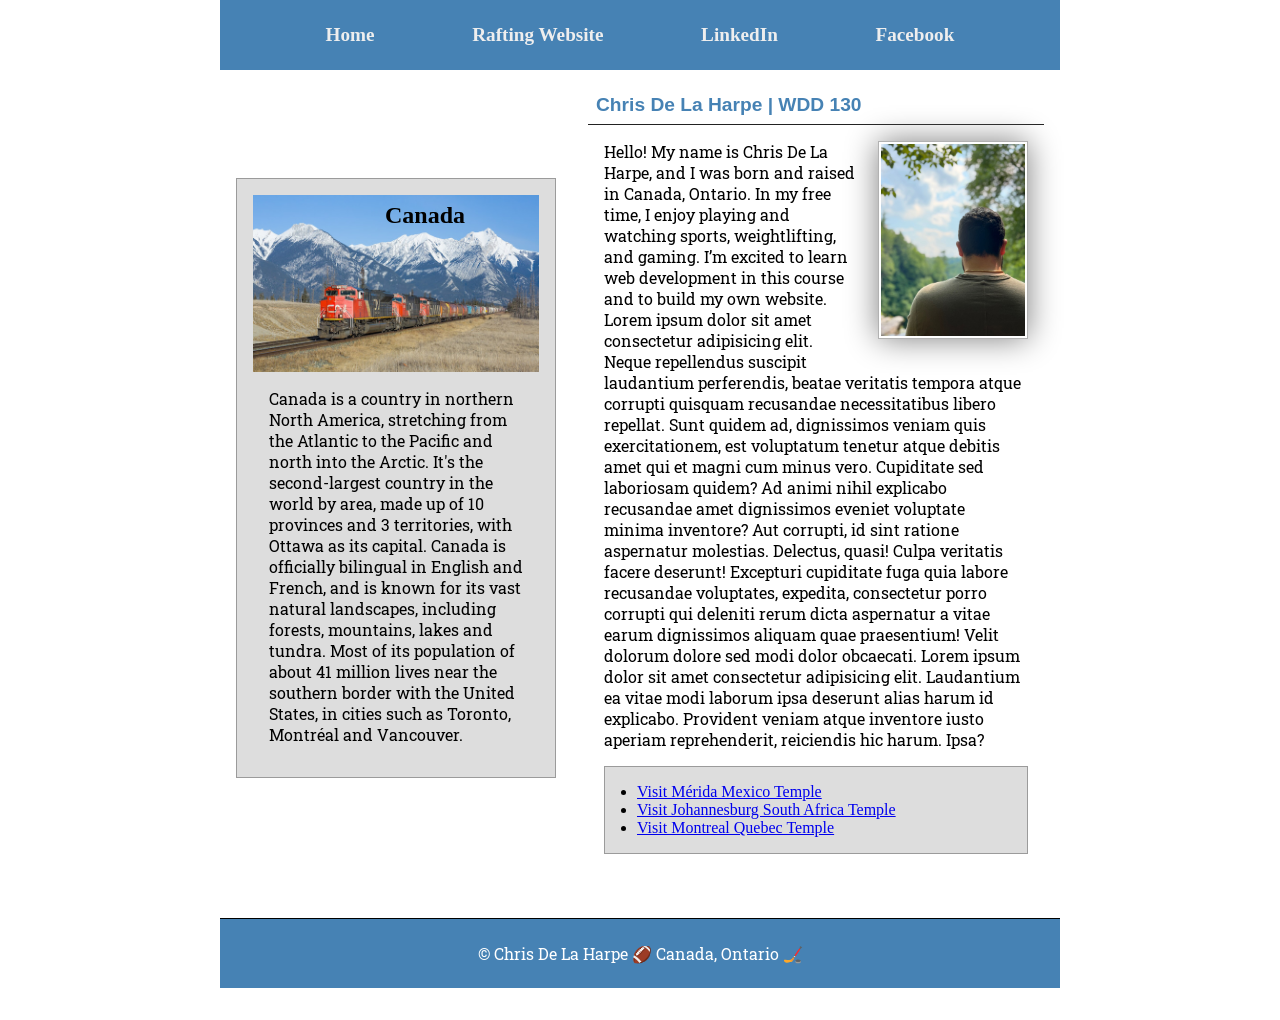
<file: index.html>
<!-- 11 November 2026 -->
<!DOCTYPE html>
<html lang="en">

<head>
    <meta charset="UTF-8">
    <meta name="viewport" content="width=device-width, initial-scale=1.0">
    <title>Chris De La Harpe | WDD 130</title>
    <meta name="description" content="Chris De La Harpe, WDD 130, Home page for WDD 130 class">
    <meta name="author" content="Chris De La Harpe">
    <link href="https://fonts.googleapis.com/css2?family=Google+Sans+Flex:opsz,wght@1..144,1..1000&family=Roboto+Slab:wght@100..900&display=swap" rel="stylesheet">
    <link rel="stylesheet" href="styles/styles.css">

<body>

    <!-- Nav Bar -->
    <header>
        <nav>
            <a href="#">Home</a>
            <a href="wwr/">Rafting Website</a>
            <a href="https://linkedin.com.">LinkedIn</a>
            <a href="https://facebook.com.">Facebook</a>
        </nav>
    </header>

    <!-- Main -->
    <div class="grid">
        <main>
            <h1>Chris De La Harpe | WDD 130</h1>
            <img src="images/profile.jpg" alt="Photo of Chris De La Harpe facing nature" width="200">
            <p>Hello! My name is Chris De La Harpe, and I was born and raised in Canada, Ontario. In my free time, I enjoy playing and watching sports, weightlifting, and gaming. I’m excited to learn web development in this course and to build my own website.
                Lorem ipsum dolor sit amet consectetur adipisicing elit. Neque repellendus suscipit laudantium perferendis, beatae veritatis tempora atque corrupti quisquam recusandae necessitatibus libero repellat. Sunt quidem ad, dignissimos veniam quis exercitationem, est voluptatum tenetur atque debitis amet qui et magni cum minus vero. Cupiditate sed laboriosam quidem? Ad animi nihil explicabo recusandae amet dignissimos eveniet voluptate minima inventore? Aut corrupti, id sint ratione aspernatur molestias. Delectus, quasi! Culpa veritatis facere deserunt! Excepturi cupiditate fuga quia labore recusandae voluptates, expedita, consectetur porro corrupti qui deleniti rerum dicta aspernatur a vitae earum dignissimos aliquam quae praesentium! Velit dolorum dolore sed modi dolor obcaecati. Lorem ipsum dolor sit amet consectetur adipisicing elit. Laudantium ea vitae modi laborum ipsa deserunt alias harum id explicabo. Provident veniam atque inventore iusto aperiam reprehenderit, reiciendis hic harum. Ipsa?
            </p>
            <ul class="box indent">
                <li><a href="https://www.churchofjesuschrist.org/temples/details/merida-mexico-temple?lang=eng" target="_blank" rel="noopener">Visit Mérida Mexico Temple</a></li>
                <li><a href="https://www.churchofjesuschrist.org/temples/details/johannesburg-south-africa-temple?lang=eng" target="_blank" rel="noopener">Visit Johannesburg South Africa Temple</a></li>
                <li><a href="https://www.churchofjesuschrist.org/temples/details/montreal-quebec-temple?lang=eng" target="_blank" rel="noopener">Visit Montreal Quebec Temple</a></li>
            </ul>
        </main>
        <!-- Aside -->
        <aside class="box">
            <h2>Canada</h2>
            <img src="images/canada.jpg" alt="Freight train between Hinton and Jasper, Canada">
            <p>
                Canada is a country in northern North America, stretching from the Atlantic to the Pacific and north into the Arctic. It's the second-largest country in the world by area, made up of 10 provinces and 3 territories, with Ottawa as its capital. Canada is officially bilingual in English and French, and is known for its vast natural landscapes, including forests, mountains, lakes and tundra. Most of its population of about 41 million lives near the southern border with the United States, in cities such as Toronto, Montréal and Vancouver.
            </p>
        </aside>
    </div>

    <footer>
        <p>&copy; Chris De La Harpe 🏈 Canada, Ontario 🏒</p>
    </footer>
</body>

</html>
</file>
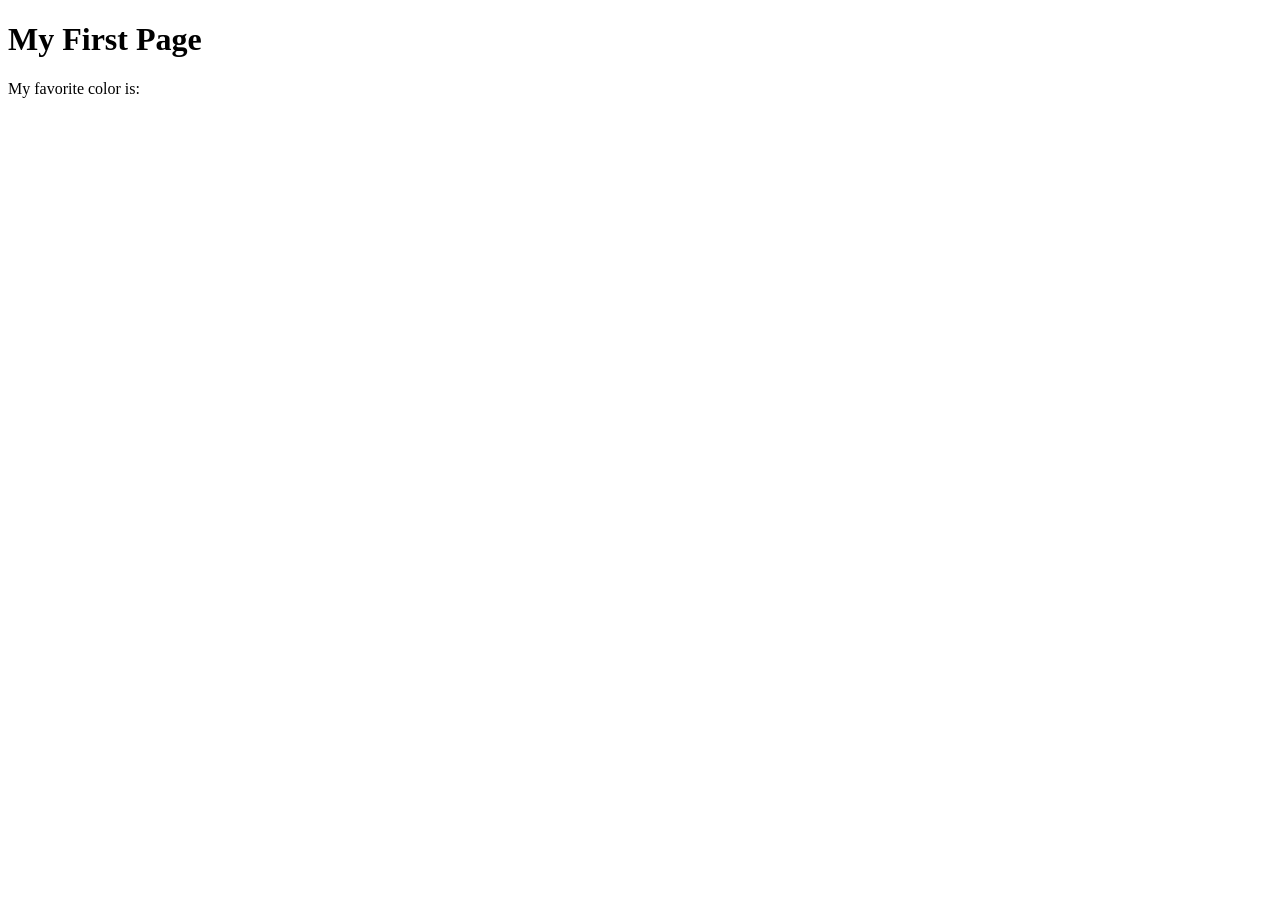
<file: week01/first-page.html>
<!DOCTYPE html>
<html lang="en">

<head>
    <meta charset="UTF-8">
    <meta name="viewport" content="width=device-width, initial-scale=1.0">
    <title>My First Page</title>
</head>

<body>
    <h1>My First Page</h1>
    <p>My favorite color is: </p>
</body>

</html>
</file>
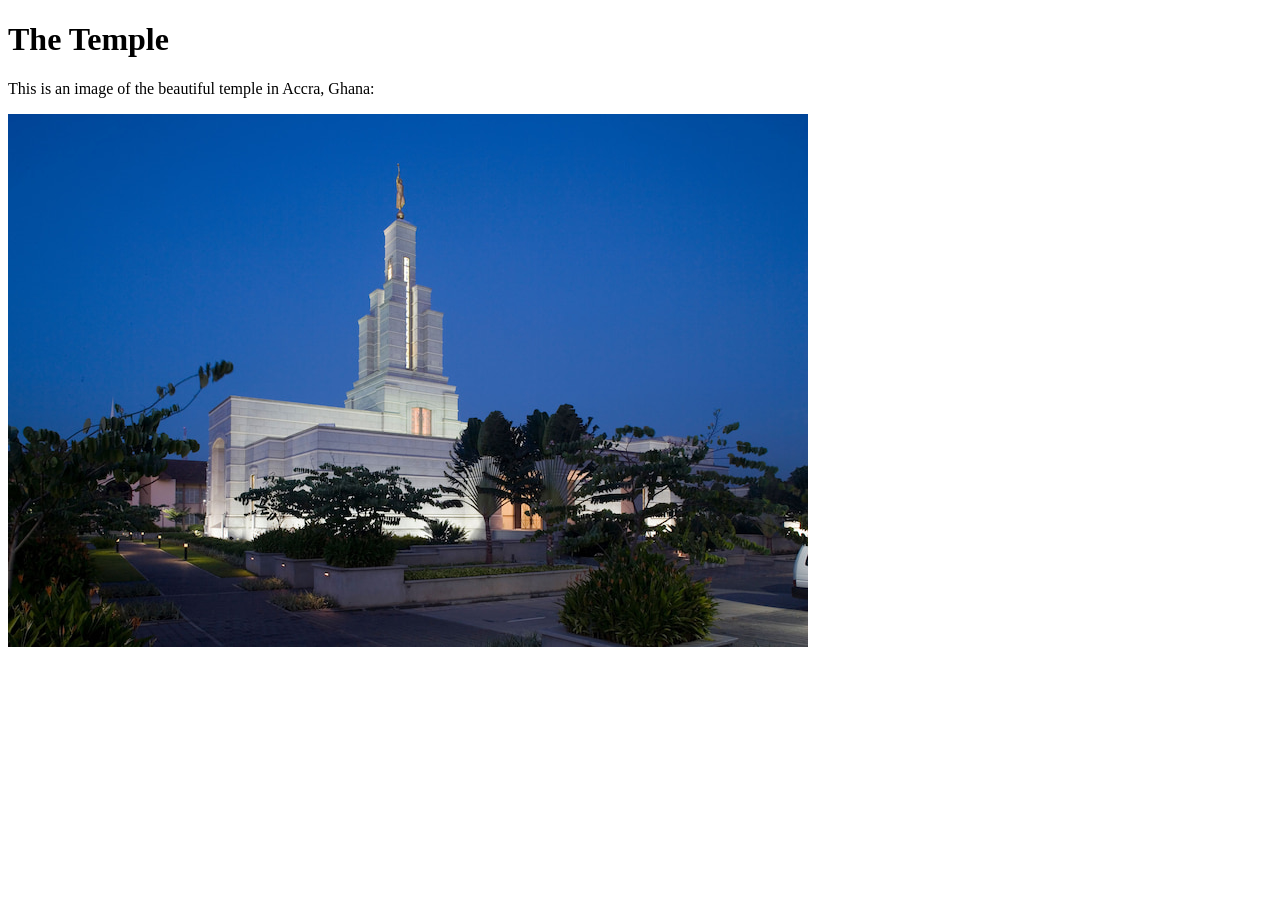
<file: week01/images-solution.html>
<!DOCTYPE html>
<html lang="en">

<head>
    <meta charset="UTF-8">
    <meta name="viewport" content="width=device-width, initial-scale=1.0">
    <title>Temple Image</title>
</head>

<body>
    <h1>The Temple</h1>
    <p>This is an image of the beautiful temple in Accra, Ghana:</p>
    <img src="images/temple-small.jpg" alt="The Accra Ghana Temple">

</body>

</html>
</file>
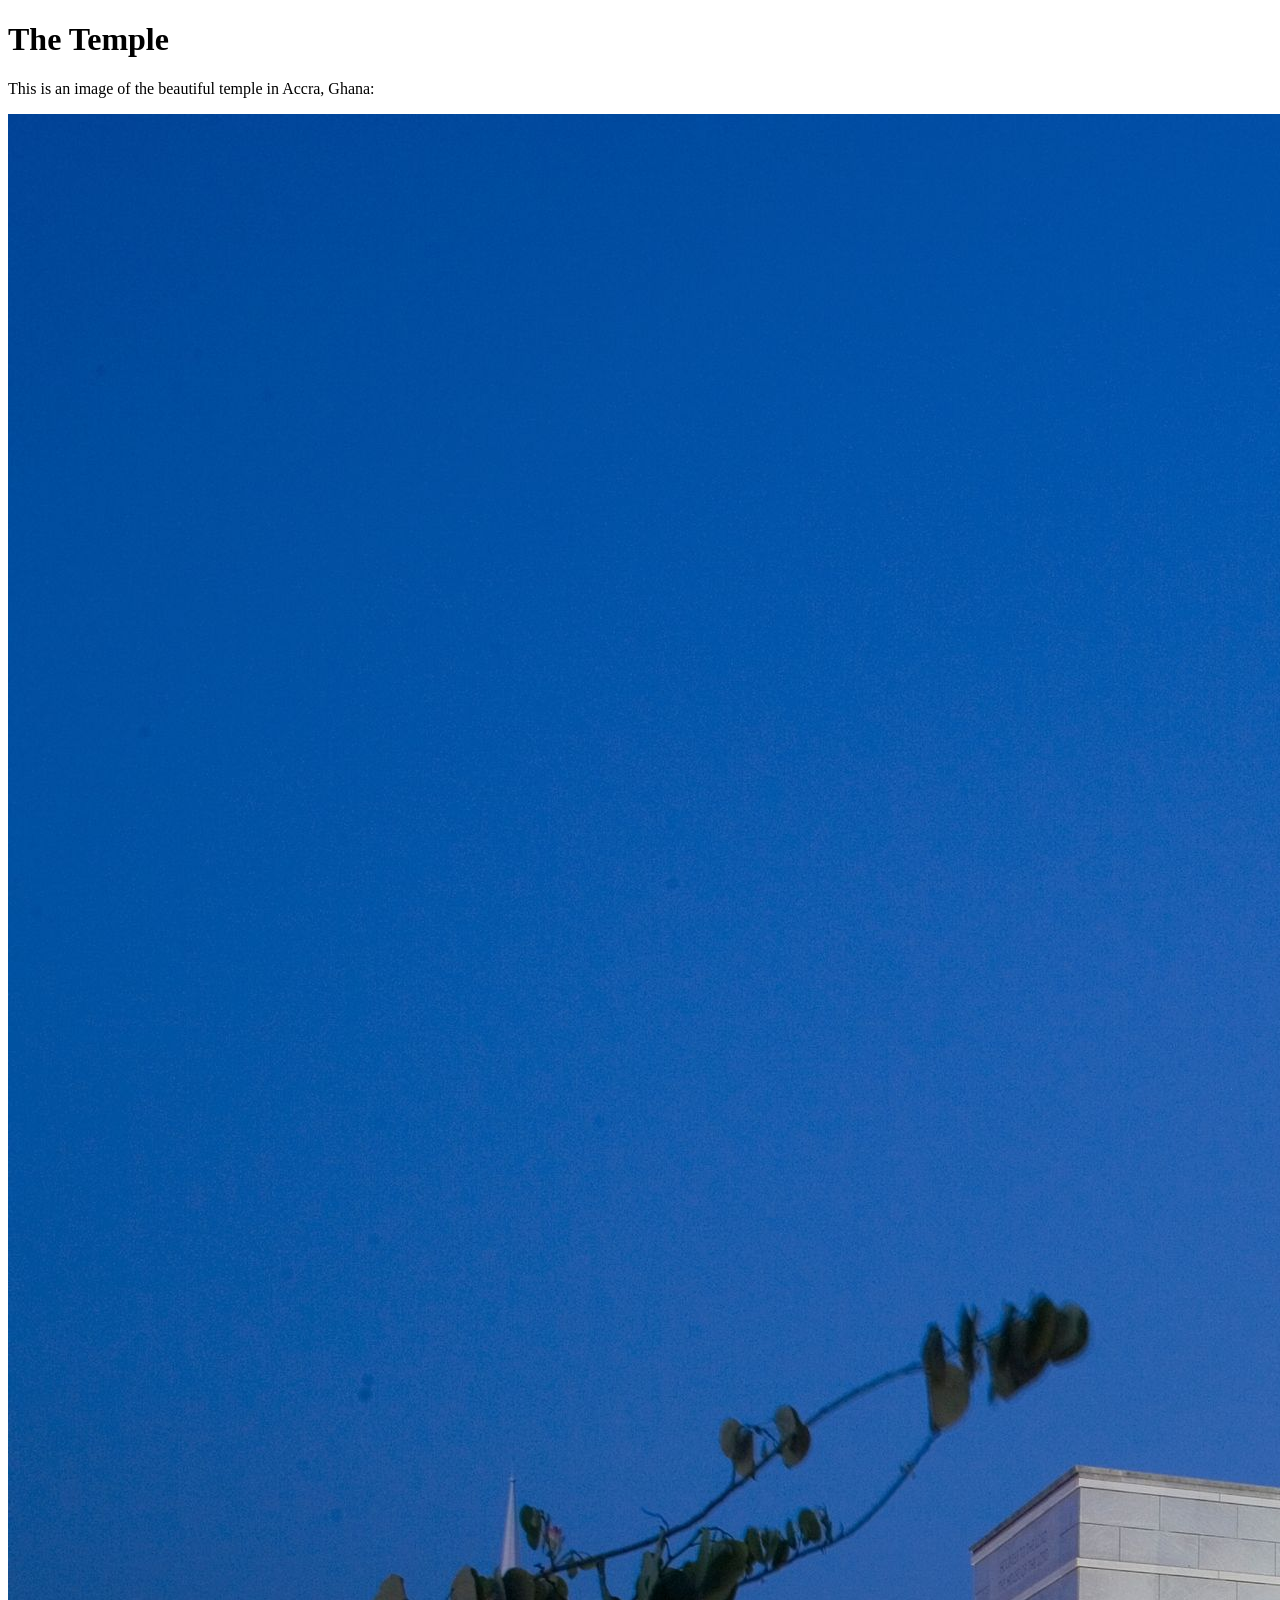
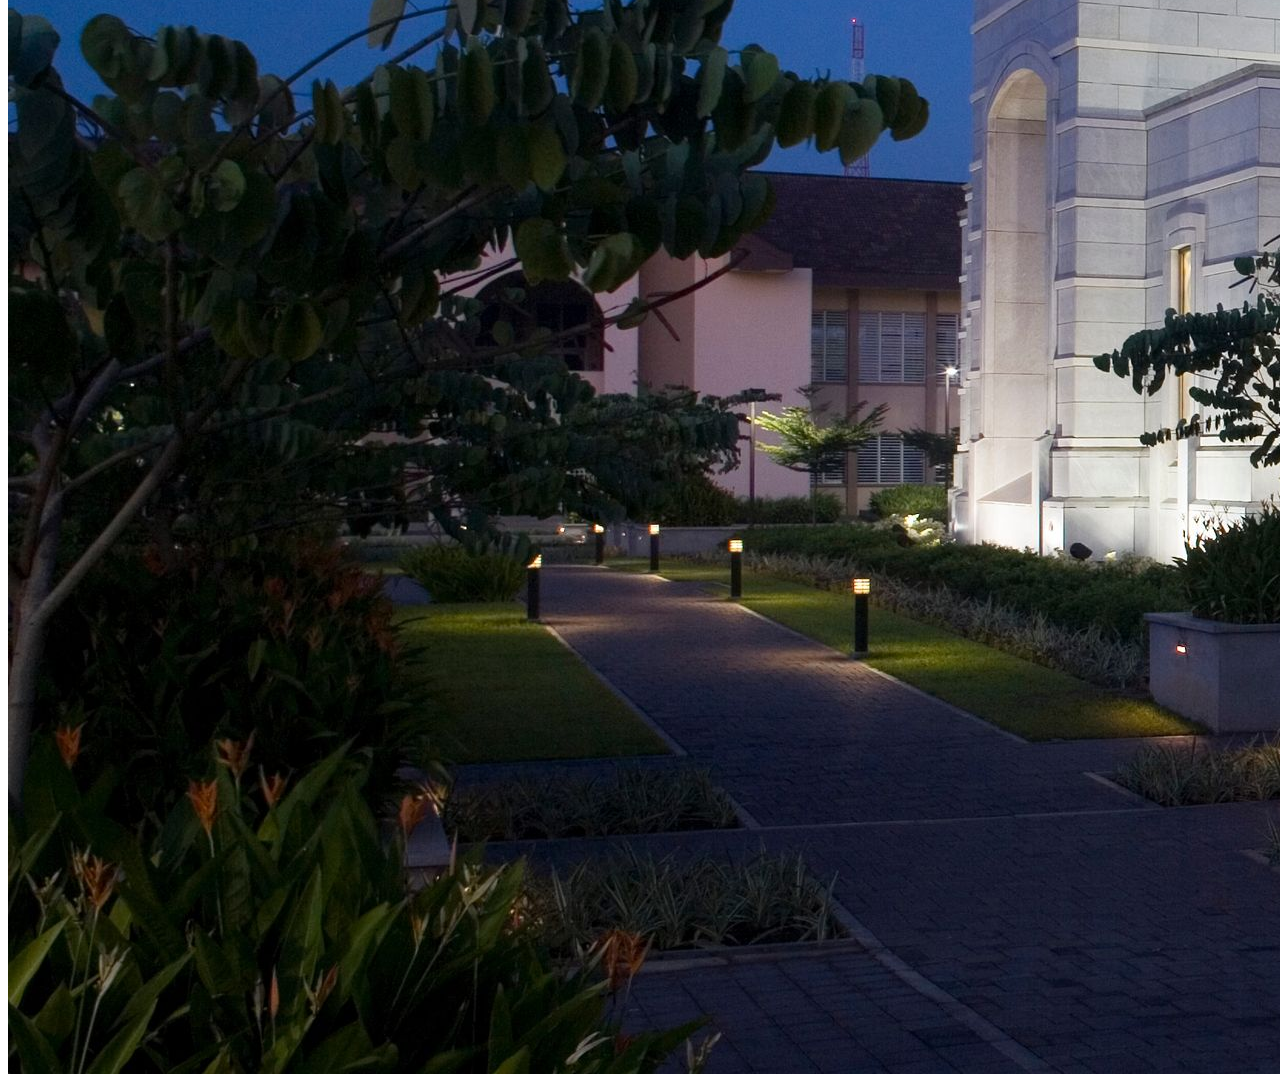
<file: week01/images.html>
<!DOCTYPE html>
<html lang="en">

<head>
    <meta charset="UTF-8">
    <meta name="viewport" content="width=device-width, initial-scale=1.0">
    <title>Temple Image</title>
</head>

<body>
    <h1>The Temple</h1>
    <p>This is an image of the beautiful temple in Accra, Ghana:</p>
    <img src="images/temple-large.jpeg" alt="The Accra Ghana Temple">

</body>

</html>
</file>
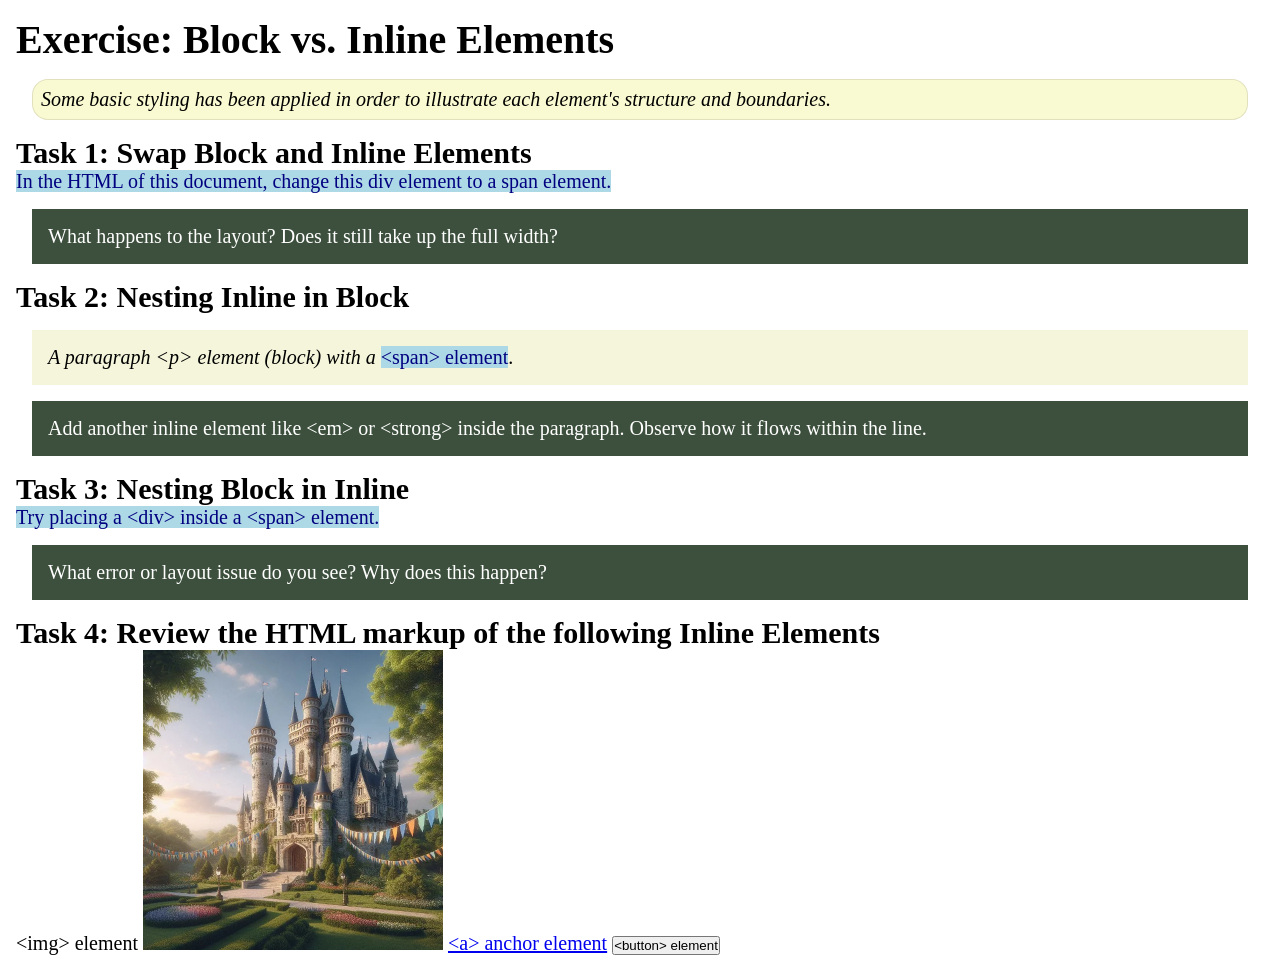
<file: week02/block-vs-inline.html>
<!DOCTYPE html>
<html lang="en">

<head>
    <meta charset="UTF-8">
    <meta name="viewport" content="width=device-width, initial-scale=1.0">
    <title>Exercise: Block vs. Inline Elements</title>
    <link rel="stylesheet" href="styles/block-vs-inline.css">
</head>

<body>
    <main>
        <h1>Exercise: Block vs. Inline Elements</h1>
        <p class="note">Some basic styling has been applied in order to illustrate each element's structure and boundaries.</p>

        <h2>Task 1: Swap Block and Inline Elements</h2>
        <span>In the HTML of this document, change this div element to a span element.</span>

        <p class="question">What happens to the layout? Does it still take up the full width?</p>

        <h2>Task 2: Nesting Inline in Block</h2>
        <p><em>A paragraph &lt;p&gt; element (block) with a</em> <span>&lt;span&gt; element</span>.</p>
        <p class="question">Add another inline element like &lt;em&gt; or &lt;strong&gt; inside the paragraph. Observe how it flows within the line.</p>

        <h2>Task 3: Nesting Block in Inline</h2>
        <span>Try placing a &lt;div&gt; inside a &lt;span&gt; element.</span>
        <p class="question">What error or layout issue do you see? Why does this happen?</p>

        <h2>Task 4: Review the HTML markup of the following Inline Elements</h2>
        &lt;img&gt; element
        <img src="images/castle.webp" alt="placeholder image (images are inline)" width="300" height="300">
        <a href="https://churchofjesuschrist.org">&lt;a&gt; anchor element</a>
        <button type="button">&lt;button&gt; element</button>
    </main>
</body>

</html>
</file>
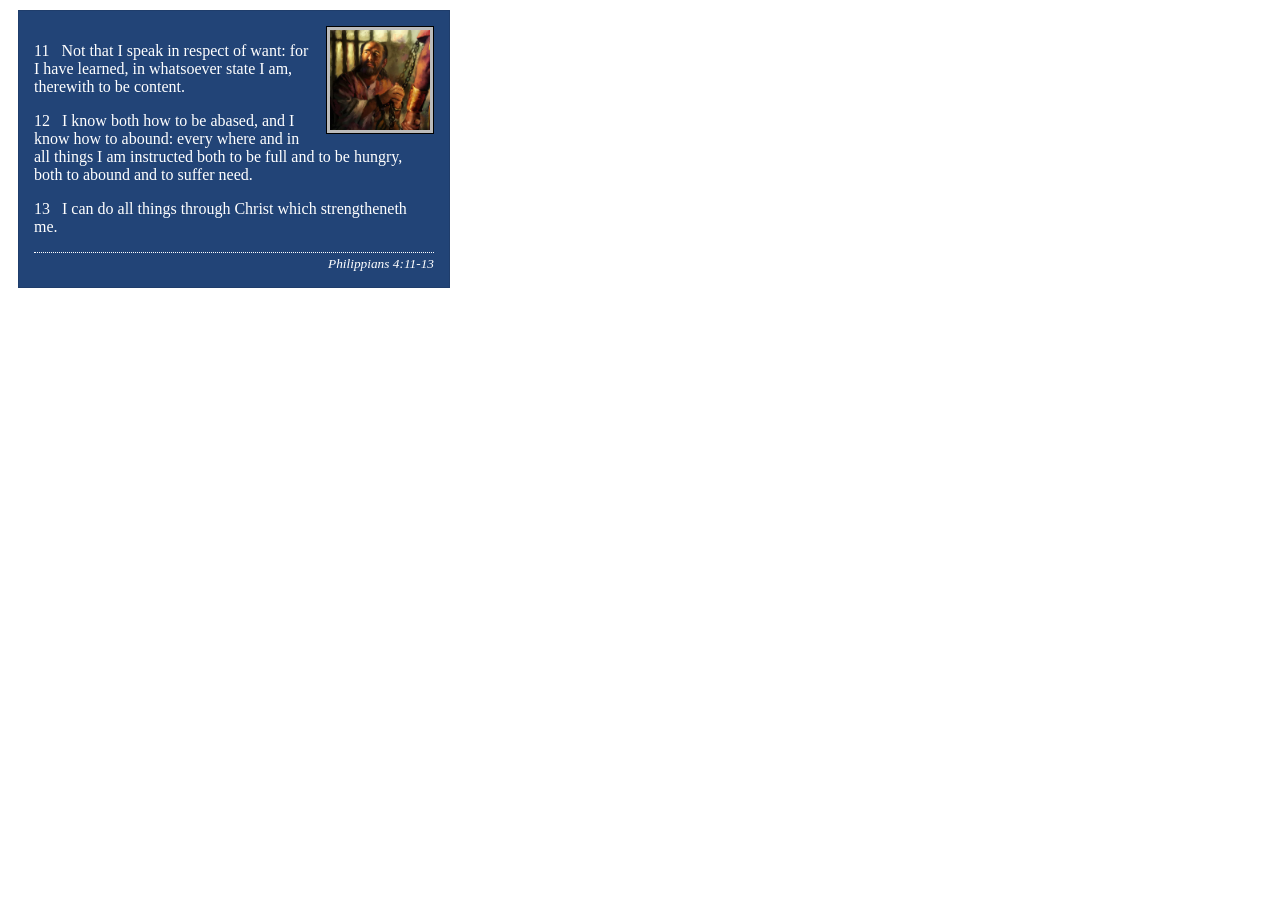
<file: week02/box-model-solution.html>
<!DOCTYPE html>
<html lang="en">

<head>
    <meta charset="UTF-8">
    <meta name="viewport" content="width=device-width, initial-scale=1.0">
    <title>Box Model Activity</title>
    <link rel="stylesheet" href="styles/box-model-solution.css">
</head>

<body>
    <main>
        <div class="callout">
            <img src="images/apostle-paul-imprisoned.webp" alt="Paul the Apostle - Imprisoned in Rome" width="200" height="200">
            <blockquote>
                <p>11 &nbsp; Not that I speak in respect of want: for I have learned, in whatsoever state I am, therewith to be content.</p>
                <p>12 &nbsp; I know both how to be abased, and I know how to abound: every where and in all things I am instructed both to be full and to be hungry, both to abound and to suffer need.</p>
                <p>13 &nbsp; I can do all things through Christ which strengtheneth me.</p>
            </blockquote>
            <cite>Philippians 4:11-13</cite>
        </div>
    </main>
</body>

</html>
</file>
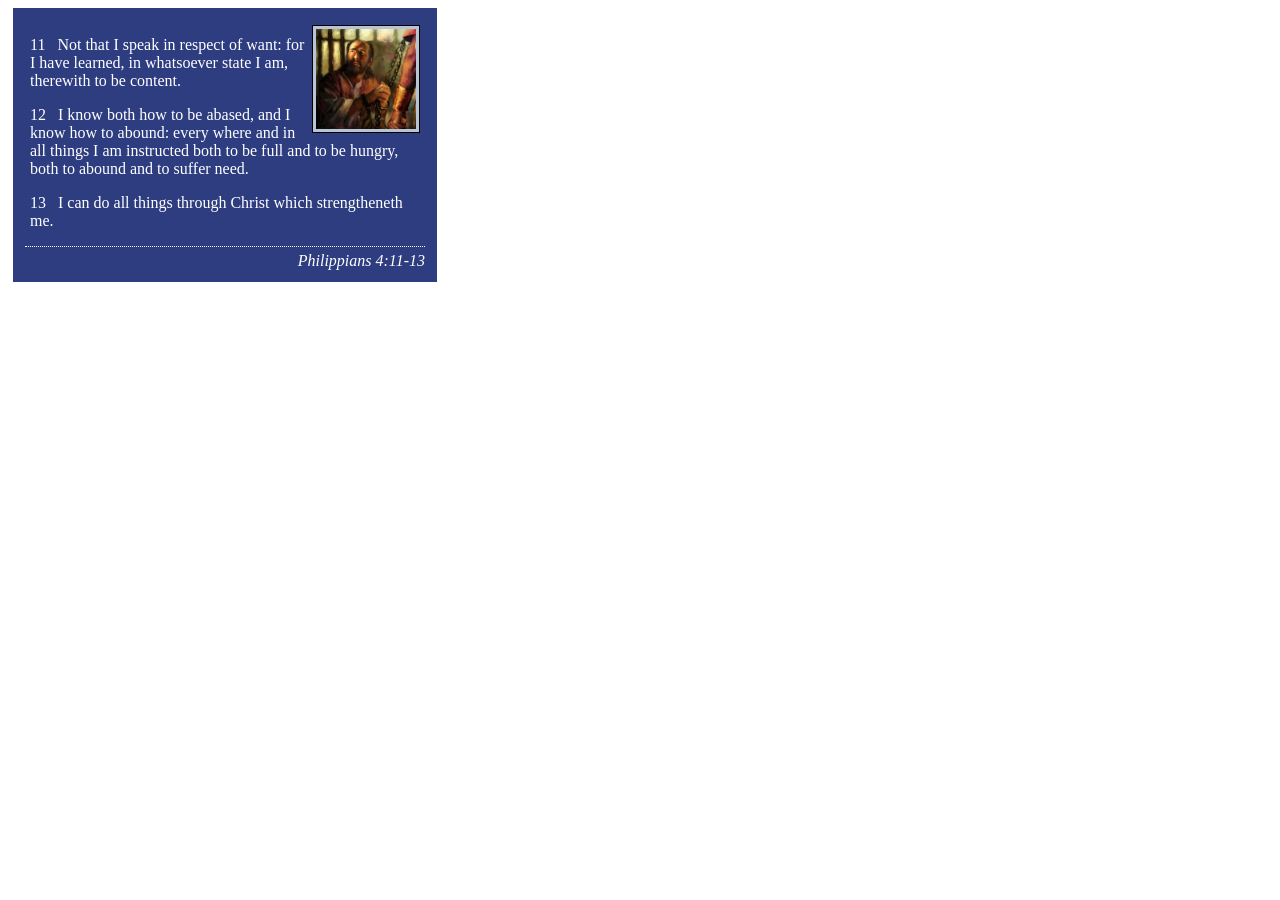
<file: week02/box-model.html>
<!DOCTYPE html>
<html lang="en">

<head>
    <meta charset="UTF-8">
    <meta name="viewport" content="width=device-width, initial-scale=1.0">
    <title>Box Model Activity</title>
    <link rel="stylesheet" href="styles/box-model.css">
</head>

<body>
    <main>
        <div class="callout">
            <img src="images/apostle-paul-imprisoned.webp" alt="Paul the Apostle - Imprisoned in Rome" width="200" height="200">
            <blockquote>
                <p>11 &nbsp; Not that I speak in respect of want: for I have learned, in whatsoever state I am, therewith to be content.</p>
                <p>12 &nbsp; I know both how to be abased, and I know how to abound: every where and in all things I am instructed both to be full and to be hungry, both to abound and to suffer need.</p>
                <p>13 &nbsp; I can do all things through Christ which strengtheneth me.</p>
            </blockquote>
            <cite>Philippians 4:11-13</cite>
        </div>
    </main>
</body>

</html>
</file>
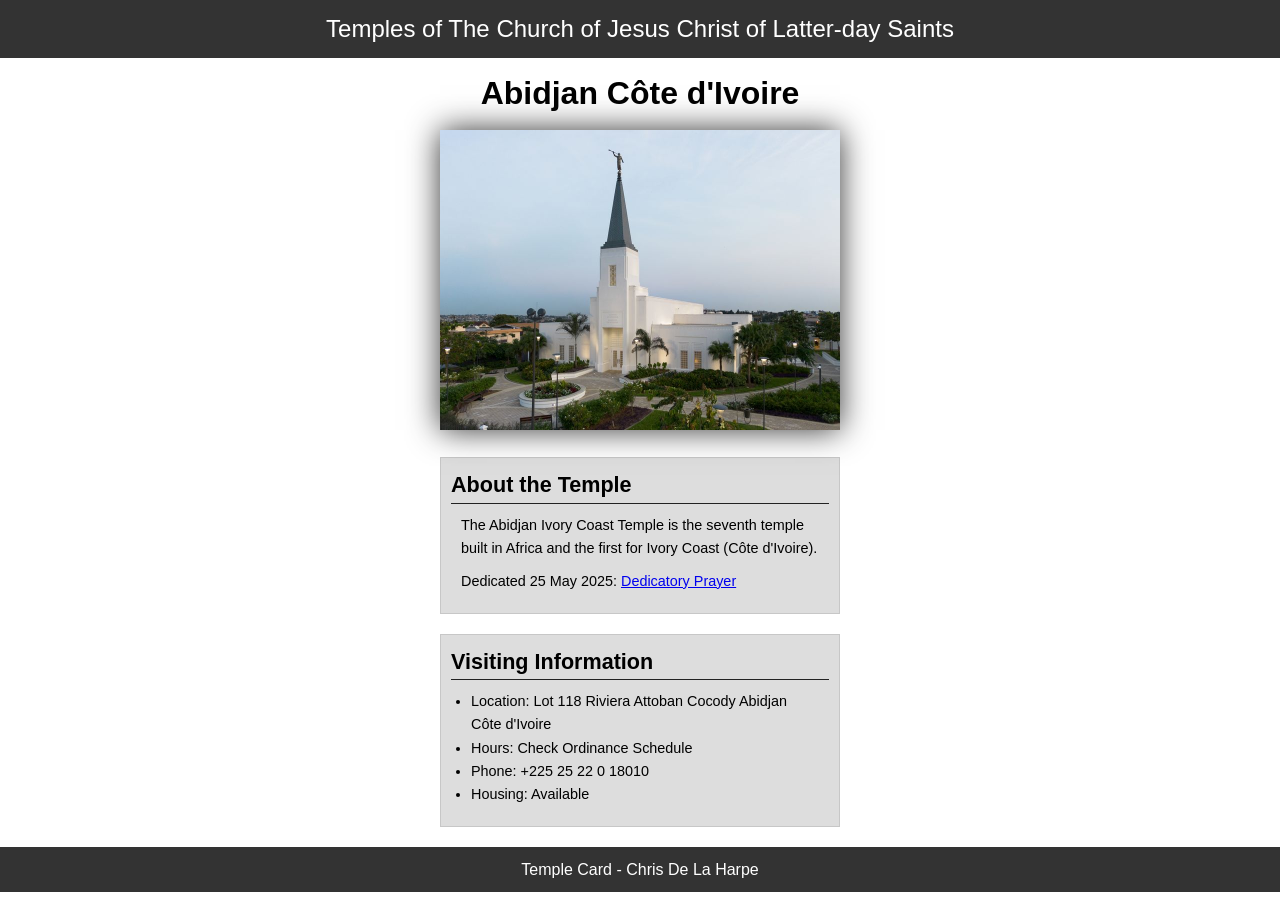
<file: week02/temple.html>
<!DOCTYPE html>
<html lang="en">

<head>
    <meta charset="UTF-8">
    <meta name="viewport" content="width=device-width, initial-scale=1.0">
    <title>Temple Card - Abidjan Côte d'Ivoire</title>
    <link rel="stylesheet" href="styles/temple.css">
</head>

<body>
    <header>
        <p>Temples of The Church of Jesus Christ of Latter-day Saints</p>
    </header>
    <main>
        <h1>Abidjan Côte d'Ivoire</h1>
        <picture>
            <img src="images/abidjan-ivory-coast.jpeg" alt="Abidjan Côte d'Ivoire Temple">
        </picture>
        <section>
            <h2>About the Temple</h2>
            <p>The Abidjan Ivory Coast Temple is the seventh temple built in Africa and the first for Ivory Coast (Côte d'Ivoire).</p>
            <p>Dedicated 25 May 2025: <a href="https://www.churchofjesuschrist.org/temples/dedicatory-prayer/abidjan-ivory-coast-temple/2025-05-25?lang=eng" target="_blank" rel="noopener noreferrer">Dedicatory Prayer</a></p>
        </section>
        <section>
            <h2>Visiting Information</h2>
            <ul>
                <li>Location: Lot 118 Riviera Attoban Cocody Abidjan Côte d'Ivoire</li>
                <li>Hours: Check Ordinance Schedule</li>
                <li>Phone: +225 25 22 0 18010</li>
                <li>Housing: Available</li>
            </ul>
        </section>
    </main>
    <footer>
        <p>Temple Card - Chris De La Harpe</p>
    </footer>
</body>

</html>
</file>
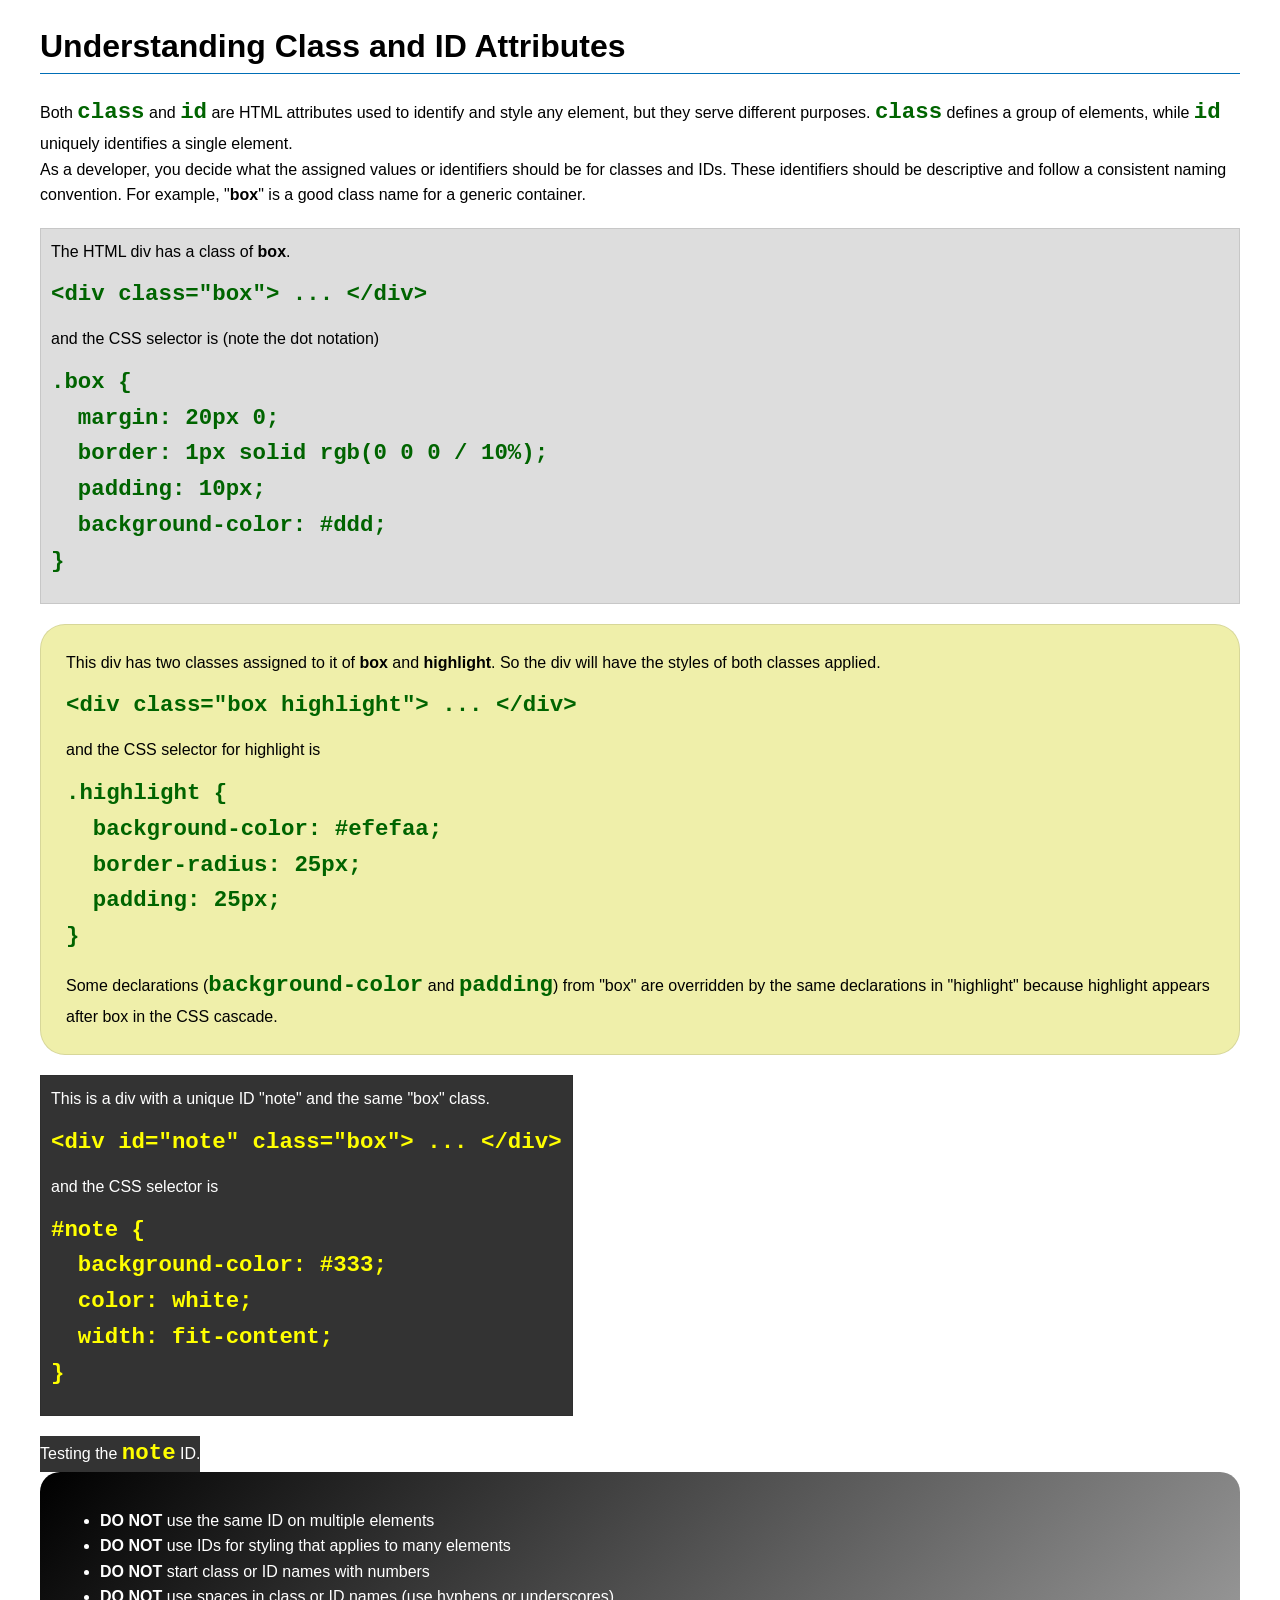
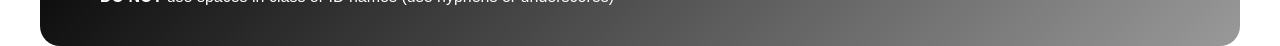
<file: week03/class-and-id.html>
<!DOCTYPE html>
<html lang="en">

<head>
    <meta charset="UTF-8">
    <meta name="viewport" content="width=device-width, initial-scale=1.0">
    <title>Class vs ID Attributes</title>
    <link rel="stylesheet" href="styles/class-and-id.css">
</head>

<body>
    <h1>Understanding Class and ID Attributes</h1>
    <p>Both <code>class</code> and <code>id</code> are HTML attributes used to identify and style any element, but they serve different purposes. <code>class</code> defines a group of elements, while <code>id</code> uniquely identifies a single element.</p>
    <p>As a developer, you decide what the assigned values or identifiers should be for classes and IDs. These identifiers should be descriptive and follow a consistent naming convention. For example, "<strong>box</strong>" is a good class name for a generic container.</p>
    <div class="box">
        <p>The HTML div has a class of <strong>box</strong>.</p>
        <pre><code class="html">&lt;div class="box"&gt; ... &lt;/div&gt;</code></pre>
        and the CSS selector is (note the dot notation)
        <pre><code class="css">.box {
  margin: 20px 0;
  border: 1px solid rgb(0 0 0 / 10%);
  padding: 10px;
  background-color: #ddd; 
}</code></pre>
    </div>

    <div class="box highlight">
        <p>This div has two classes assigned to it of <strong>box</strong> and <strong>highlight</strong>. So the div will have the styles of both classes applied.</p>
        <pre><code class="html">&lt;div class="box highlight"&gt; ... &lt;/div&gt;</code></pre>
        and the CSS selector for highlight is
        <pre><code class="css">.highlight {
  background-color: #efefaa;
  border-radius: 25px;
  padding: 25px;
}</code></pre>
        <p>Some declarations (<code>background-color</code> and <code>padding</code>) from "box" are overridden by the same declarations in "highlight" because highlight appears after box in the CSS cascade.</p>
    </div>

    <div id="note" class="box">
        <p>This is a div with a unique ID "note" and the same "box" class.</p>
        <pre><code class="html">&lt;div id="note" class="box"&gt; ... &lt;/div&gt;</code></pre>
        and the CSS selector is
        <pre><code class="css">#note {
  background-color: #333;
  color: white;
  width: fit-content;
}</code></pre>
    </div>

    <div id="note">
        <p>Testing the <code>note</code> ID.</p>
    </div>

    <section id="best-practice">
        <ul>
            <li><strong>DO NOT</strong> use the same ID on multiple elements</li>
            <li><strong>DO NOT</strong> use IDs for styling that applies to many elements</li>
            <li><strong>DO NOT</strong> start class or ID names with numbers</li>
            <li><strong>DO NOT</strong> use spaces in class or ID names (use hyphens or underscores)</li>
        </ul>
    </section>

</body>

</html>
</file>
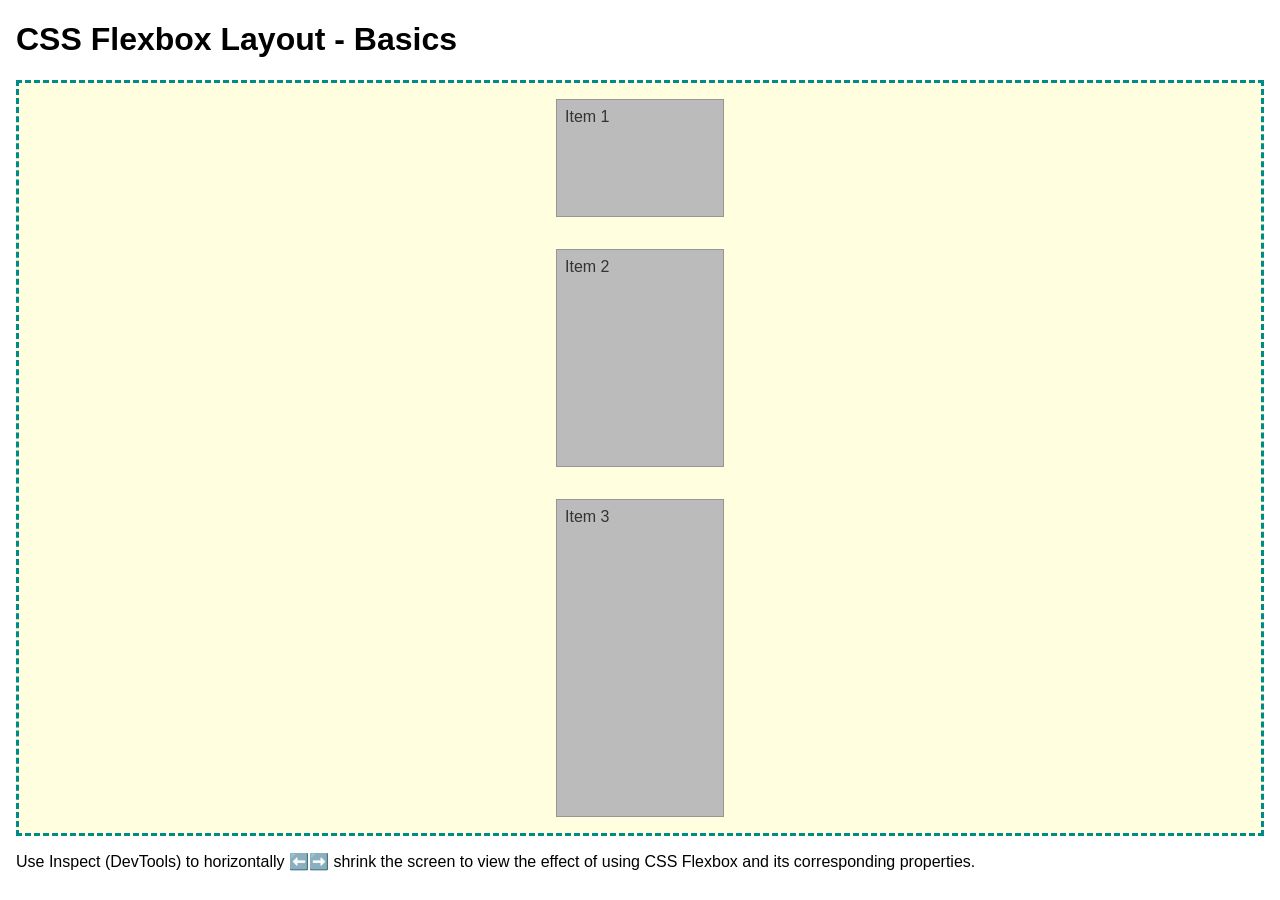
<file: week04/flexbox-layout.html>
<!DOCTYPE html>
<html lang="en">

<head>
    <meta charset="UTF-8">
    <meta name="viewport" content="width=device-width, initial-scale=1.0">
    <title>CSS Flexbox Layout - Basics</title>
    <link rel="stylesheet" href="styles/flexbox.css">
</head>

<body>
    <main>
        <h1>CSS Flexbox Layout - Basics</h1>
        <div class="flex-container">
            <div class="flex-item item1">Item 1</div>
            <div class="flex-item item2">Item 2</div>
            <div class="flex-item item3">Item 3</div>
        </div>
        <p>Use Inspect (DevTools) to horizontally ⬅️➡️ shrink the screen to view the effect of using CSS Flexbox and its corresponding properties.</p>
    </main>
</body>

</html>
</file>
<file: styles/styles.css>
:root {
    --primary-color: steelblue;
    --secondary-color: #eee;
    --border: 1px solid rgb(0 0 0 / 30%);
    --padding: 1rem;
    --heading-font: "Google Sans Flex", sans-serif;
    --body-font: "Roboto Slab", sans-serif;
}

* {
    margin: 0;
    padding: 0;
    box-sizing: border-box;
}

header,
.grid,
footer {
    max-width: 840px;
    margin: 0 auto;
}

nav {
    background-color: var(--primary-color);
    padding: var(--padding);
    display: flex;
    justify-content: space-evenly;
    align-items: center;
}

nav a {
    color: var(--secondary-color);
    display: block;
    padding: .5rem;
    text-decoration: none;
    font-size: 1.2rem;
    font-weight: 700;
}

main {
    max-width: 840px;
    grid-column: 2/3;
    margin: 1rem
}

h1 {
    display: block;
    text-decoration: none;
    font-size: 1.2rem;
    font-weight: 700;
    color: var(--primary-color);
    border-bottom: 1px solid #222;
    padding: .5rem;
    font-family: var(--heading-font);
}

main img {
    float: right;
    width: 150px;
    height: auto;
    margin: 1rem;
    border: var(--border);
    padding: 2px;
    box-shadow: 0 0 30px gray;
}

p {
    margin: 1rem;
    font-family: var(--body-font);
}

aside {
    position: relative;
    width: 20rem;
    height: auto;
    margin: 10px 0;
    grid-column: 1/2;
    grid-row: 1/2;
}

aside h2 {
    position: absolute;
    top: 23px;
    right: 90px;
}

aside img {
    width: 100%;
    height: auto;
    display: block;
}

footer {
    background-color: var(--primary-color);
    margin: 2rem auto;
    padding: .5rem;
    border-top: 1px solid #000;
    text-align: center;
    color: #fff;
}

/* Class Selectors */

.box {
    background-color: #ddd;
    color: #000;
    margin: 1rem;
    border: var(--border);
    padding: 1rem;
}

.indent {
    padding-left: 2rem;
}

.grid {
    display: grid;
    align-items: center;
}
</file>
<file: week02/styles/block-vs-inline.css>
* {
    margin: 0;
    padding: 0;
}

body {
    font-size: 20px;
    margin: 1rem;
}

p,
div {
    background-color: beige;
    margin: 1rem;
    padding: 1rem;
}

span {
    color: navy;
    background-color: lightblue;
}

code {
    margin: 0;
    padding: 0;
    color: green;
    font-size: 1.2rem;
}

.note {
    font-style: italic;
    background-color: lightgoldenrodyellow;
    border-radius: 1rem;
    border: 1px solid rgb(0 0 0 / 10%);
    margin: 1rem;
    padding: .5rem;
}

.question {
    background-color: #3d503d;
    color: #fff;
}
</file>
<file: week02/styles/box-model-solution.css>
.callout {
    max-width: 400px;
    margin: 10px;
    border: 1px solid rgb(0 0 0 / 10%);
    padding: 15px;
    background-color: #247;
    color: #fff;
}

.callout img {
    float: right;
    margin: 0 0 10px 15px;
    border: 1px solid #000;
    padding: 3px;
    background-color: #bbb;
    width: 100px;
    height: auto;
}

blockquote {
    margin: 0;
}

cite {
    display: block;
    border-top: 1px dotted #fff;
    padding-top: 3px;
    text-align: right;
    font-size: smaller;
}
</file>
<file: week02/styles/box-model.css>
.callout {
    max-width: 400px;
    margin: 5px;
    border: 1px black;
    padding: 12px;
    background-color: #2e3d80;
    color: white;
}

.callout img {
    float: right;
    margin: 5px;
    border: 1.5px solid black;
    padding: 3px;
    background-color: #b8c3d4;
    width: 100px;
    height: auto;
}

blockquote {
    margin: 5px;
}

cite {
    display: block;
    border-top: 1px white dotted;
    padding-top: 5px;
    text-align: right;
    font-size: 1rem;
}
</file>
<file: week02/styles/temple.css>
* {
    margin: 0;
    padding: 0;
}

body {
    font-family: Arial, Helvetica, sans-serif;
    line-height: 1.6;
}

header,
footer {
    background-color: #333;
    color: #fff;
    padding: 10px;
    text-align: center;
    font-size: 1.5rem;
}

main {
    width: 400px;
    margin: 0 auto;
}

h1 {
    margin: 10px;
    text-align: center;
}

h2 {
    border-bottom: 1px solid #222;
}

img {
    width: 100%;
    height: auto;
    box-shadow: 0 0 30px #333;
}

section {
    margin: 20px 0;
    border: 1px solid rgb(0 0 0 / 10%);
    padding: 10px;
    background-color: #ddd;
    font-size: .9rem;
}

section p {
    margin: 10px;
}

ul {
    margin: 10px 20px;
}

footer {
    font-size: 1rem;
}
</file>
<file: week03/styles/class-and-id.css>
body {
    font-family: Arial, sans-serif;
    line-height: 1.6;
    margin: 0;
    padding: 0 40px;
}

h1 {
    border-bottom: 1px solid rgb(0 110 182);
    padding-bottom: 0;
}

p {
    margin: 0;
}

code {
    color: darkgreen;
    font-weight: 700;
    font-size: 1.4rem;
}

/* Class examples - can be reused */
.box {
    margin: 20px 0;
    border: 1px solid rgb(0 0 0 / 10%);
    padding: 10px;
    background-color: #ddd;
    /* this is shorthand for #dddddd */
}

.highlight {
    background-color: #efefaa;
    border-radius: 25px;
    padding: 25px;
}

/* ID examples - should be unique */

#note {
    background-color: #333;
    color: white;
    width: fit-content;
}

#note code {
    color: yellow;
}

#best-practice {
    background: linear-gradient(135deg, #000 0%, #999 100%);
    color: white;
    border-radius: 20px;
    padding: 20px;
}
</file>
<file: week04/styles/flexbox.css>
body {
    font-family: Helvetica, Arial, sans-serif;
    margin: 1rem;
}

.flex-container {
    border: 3px dashed darkcyan;
    background-color: lightyellow;
    display: flex;
    flex-direction: column;
    justify-content: center;
    align-items: center;
}

.flex-item {
    width: 150px;
    margin: 1rem;
    border: 1px solid rgb(0 0 0 / 20%);
    padding: 0.5rem;
    background-color: #bbb;
    color: #333;
}

.item1 {
    min-height: 100px;
}

.item2 {
    min-height: 200px;
}

.item3 {
    min-height: 300px;
}
</file>
